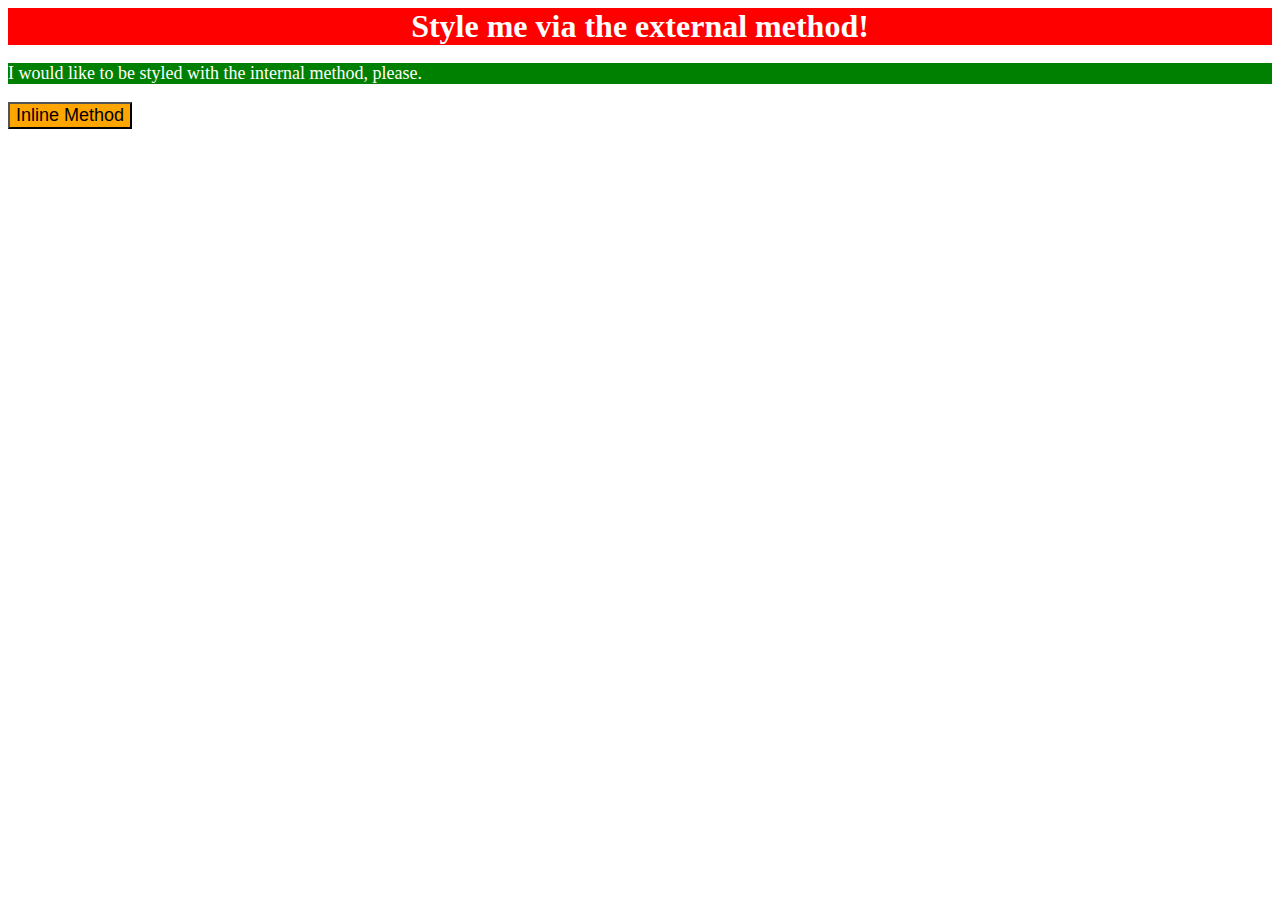
<file: foundations/intro-to-css/01-css-methods/index.html>
<!DOCTYPE html>
<html lang="en">
  <head>
    <meta charset="UTF-8">
    <meta http-equiv="X-UA-Compatible" content="IE=edge">
    <meta name="viewport" content="width=device-width, initial-scale=1.0">
    <title>Methods for Adding CSS</title>
    <link rel="stylesheet" href="external.css">
    <style>
      p {background-color:green;color:white;font-size:18px;}
    </style>
  </head>
  <body>
    <div>Style me via the external method!</div>
    <p>I would like to be styled with the internal method, please.</p>
    <button style="background-color:orange;font-size:18px">Inline Method</button>
  </body>
</html>
</file>
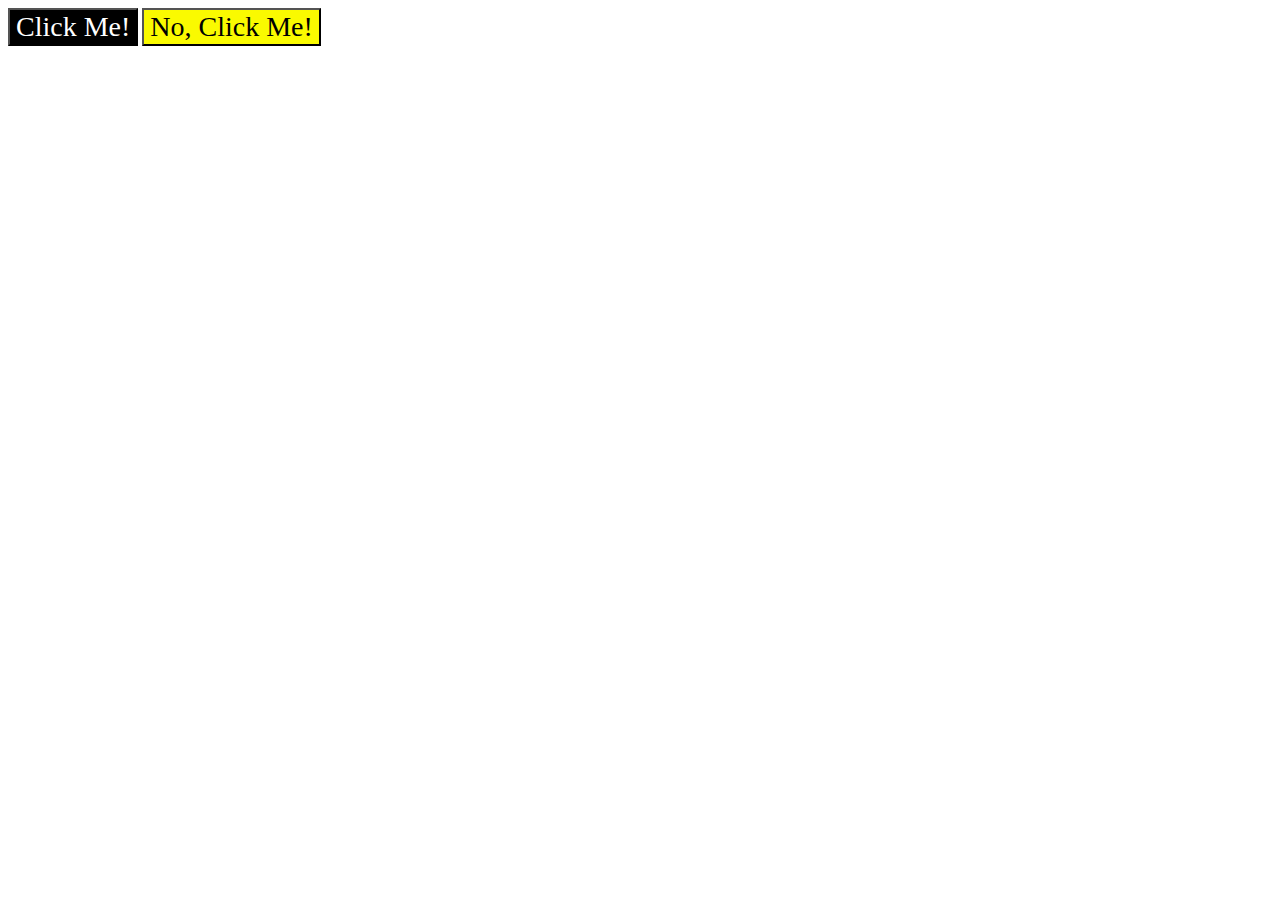
<file: foundations/intro-to-css/03-grouping-selectors/index.html>
<!DOCTYPE html>
<html lang="en">
  <head>
    <meta charset="UTF-8">
    <meta http-equiv="X-UA-Compatible" content="IE=edge">
    <meta name="viewport" content="width=device-width, initial-scale=1.0">
    <title>Grouping Selectors</title>
    <link rel="stylesheet" href="style.css">
  </head>
  <body>
    <button class="one both">Click Me!</button>
    <button class="two both">No, Click Me!</button>
  </body>
</html>
</file>
<file: foundations/intro-to-css/01-css-methods/external.css>
div{
    background-color:red; color:white; font-size:32px; text-align:center; font-weight:700;
}
</file>
<file: foundations/intro-to-css/03-grouping-selectors/style.css>
.one{color: #ffffff;background-color: #000000;}
.two{background-color: rgb(250,250,0);}
.one, .two{font-size: 28px; font-family: 'Hellvetica', 'Times New Roman', 'sans-serif';}
</file>
